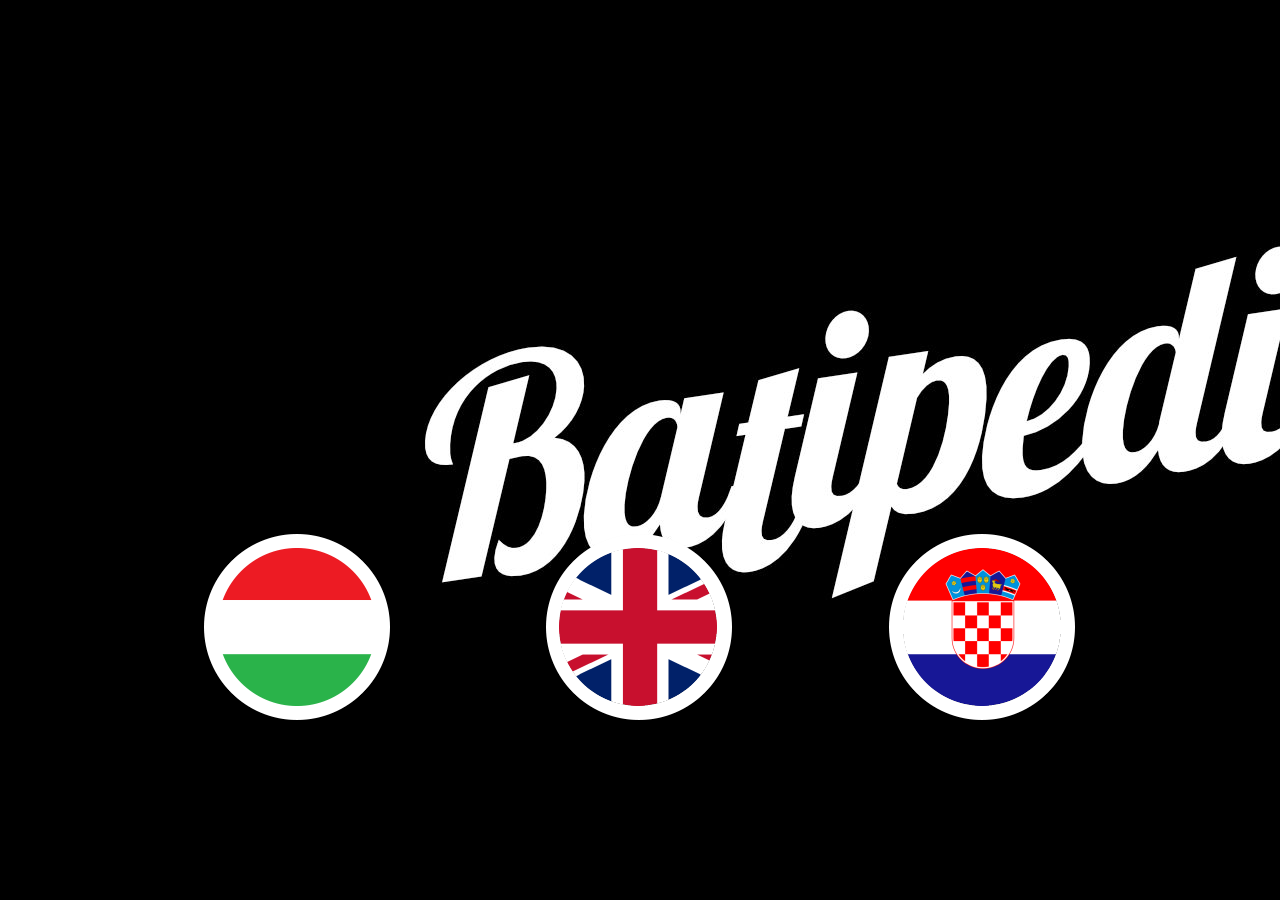
<file: index.html>
<!doctype html>

<html lang="en">
<head>      
  <meta charset="utf-8">
  <link href="css/bootstrap.min.css" rel="stylesheet">
  <link href="css/default.css" rel="stylesheet">
</head>

<body>
  <div class="page-wrapper" unselectable="on" onselectstart="return false;"  onmousedown="return false;">
      <div class="select-language">
        <div class="choose-lang">
          <div class="lang">
            <a class="btn-lang" data-lang="hu"><img src="img/lang-hu.png"></a>
          </div>
          <div class="lang">
            <a class="btn-lang" data-lang="en"><img src="img/lang-en.png"></a>
          </div>
          <div class="lang">
            <a class="btn-lang" data-lang="hr"><img src="img/lang-hr.png"></a>
          </div>
        </div>
      </div>
      <div class="select-topic hidden">
        <div class="globe"></div>
      </div>
      <div class="main-content hidden">
        <div class="main-content-tab hidden" data-content="1">
        </div>
        <div class="main-content-tab hidden" data-content="2">
        </div>
        <div class="main-content-tab hidden" data-content="3">
        </div>        
        <div class="home"></div>
        <div class="arrow-container">
          <div class="arrows-left hidden"></div>
          <div class="arrows-right"></div>
        </div>
      </div>
  </div>

  <script src="config.js"></script>
  <script src="js/jquery-3.1.1.min.js"></script>
  <script src="js/bootstrap.min.js"></script>
  <script>
    function getUrlVars()
    {
        var vars = [], hash;
        var hashes = window.location.href.slice(window.location.href.indexOf('?') + 1).split('&');
        for(var i = 0; i < hashes.length; i++)
        {
            hash = hashes[i].split('=');
            vars.push(hash[0]);
            vars[hash[0]] = hash[1];
        }
        return vars;
    }
    
    
    (function() {

        const idleDurationSecs = 60;    // X number of seconds
        //const redirectUrl = 'index.php';  // Redirect idle users to this URL
        let idleTimeout; // variable to hold the timeout, do not modify

        const resetIdleTimeout = function() {

            // Clears the existing timeout
            if(idleTimeout) clearTimeout(idleTimeout);

            // Set a new idle timeout to load the redirectUrl after idleDurationSecs
            idleTimeout = setTimeout(() => mainScreen(), idleDurationSecs * 1000);
        };

        // Init on page load
        resetIdleTimeout();

        // Reset the idle timeout on any of the events listed below
        ['click', 'touchstart', 'mousemove'].forEach(evt => 
            document.addEventListener(evt, resetIdleTimeout, false)
        );

    })();
    
    $(document)
      .on('click', '.globe',function(){
        mainScreen();
      })
      .on('click', '.home',function(){
        $('.main-content-tab').addClass('hidden');
        $('.main-content').addClass('hidden');
        $('.select-topic').removeClass('hidden');
      })
      .on('click', '.arrows-right',function(){
        var sliderWrapper = $('.main-content-tab:visible .slider-wrapper');
        sliderWrapper.animate({left:'-=1920px'}, function(){
          if(sliderWrapper.position().left / 1920 ==  (sliderWrapper.children().length-1) * -1){
            $('.arrows-right').addClass('hidden');
          }
          if(sliderWrapper.position().left < 0 ){
            $('.arrows-left').removeClass('hidden');
          }
        });
      })
      .on('click', '.arrows-left',function(){
        var sliderWrapper = $('.main-content-tab:visible .slider-wrapper');
        sliderWrapper.animate({left:'+=1920px'}, function(){
          if(sliderWrapper.position().left  == 0){
            $('.arrows-left').addClass('hidden');
          }
          if(sliderWrapper.position().left / 1920 >  (sliderWrapper.children().length-1) * -1){
            $('.arrows-right').removeClass('hidden');
          }
        });
      })
      .on('click','.topic', function(){
      
        $('.arrows-left').addClass('hidden');
        $('.arrows-right').removeClass('hidden');
        $('.main-content-tab .slider-wrapper').css({left:0});

        if(typeof $(this).data('url') != 'undefined'){
          top.location.href = $(this).data('url');
        }
        else{
          $('.select-topic').addClass('hidden');
          $('.main-content').removeClass('hidden');
          $('.main-content-tab[data-content='+$(this).data('rel')+']').removeClass('hidden');
        }
      });
    
    $('.select-language').css({'background-image':'url('+config.language_selector_background_image+')'});
    $('.select-language a').on('click', function(){
      generateLanguageContent($(this).data('lang'));
    });
    
    var qs = getUrlVars();
    if(typeof qs.l != 'undefined'){
      $('.btn-lang[data-lang='+qs.l+']').click();
    }
    
    function mainScreen()
    {
      $('.select-topic').addClass('hidden');

      $('.main-content').addClass('hidden');
      $('.main-content-tab').addClass('hidden');
      $('.select-language').removeClass('hidden');
    }
    
    function generateLanguageContent(lang)
    {      
      $('.select-language').addClass('hidden');
      $('.select-topic').removeClass('hidden');
      
      var selectTopic = $('.select-topic');
      selectTopic.find('.topic').remove();
      $.each(config[lang].topics, function(i,topic){
        console.log(topic);
        var topicElement = '<div class="topic" style="background-image:url('+topic.img+')" data-rel="'+(i+1)+'"';
        if(typeof topic.url != 'undefined'){
          topicElement += ' data-url="'+topic.url+'"';
        }
        topicElement += '><div class="separator"></div></div>'
        selectTopic.append(topicElement);
      });
      
      for(i=1;i<=2;i++){
        var selector = '.main-content-tab[data-content='+i+']';
        var container = $(selector);
        container.html('');
        var images = config[lang]['content_'+i+'_images'];
        console.log(images.length);
        container.append('<div class="slider-wrapper" style="width:'+ ( (images.length+1) * 100 ) +'%"></div>');        
        
        var wrapper = $(selector+' .slider-wrapper');
        
        $.each(images,function(i,v){
console.log(v);
          wrapper.append('<div class="image-container" style="background-image:url('+v+')" />');
        })
      }
    
    }
  </script>
</body>
</html>
</file>
<file: css/default.css>
/*
@font-face {
	font-family: 'HansomFY';
	src: url('/fonts/HansomFY-Regular.ttf') format('truetype');
  font-weight:500;
}
@font-face {
	font-family: 'HansomFY';
	src: url('/fonts/HansomFY-Bold.ttf') format('truetype');
  font-weight:700;
}
@font-face {
	font-family: 'HansomFY';
	src: url('/fonts/HansomFY-Light.ttf') format('truetype');
  font-weight:300;
}
*/
.clearfix:after {  content: "."; display:block; font-size:0; line-height:0; height:0; clear:both; visibility:hidden; }
.clearfix { display:inline-block; }		
* html .clearfix { height:1%; }
.clearfix { display:block; }

a{outline:0;}

body {   
  background-color:#000;
  background-repeat: no-repeat;
  background-position: center; 
  background-attachment: fixed;
  -webkit-background-size: cover;
  -moz-background-size: cover;
  -o-background-size: cover;
  background-size: cover;
  -webkit-text-size-adjust:100%; 
  -moz-text-size-adjust:100%; 
  font-family:'HansomFY', Arial, sans-serif;
  color:#fff;
}
.hidden{display:none;}
.select-topic .globe, .main-content .home{position:absolute; left:30px; bottom:30px; width:82px; height:82px; cursor:pointer; z-index:10000;}
.select-topic .globe{background:url('../img/globe.png'); opacity:0.3;}
.main-content .home{background:url('../img/home.png'); }
.arrow-container{width:332px; position:absolute; bottom:30px; right:30px;}
.arrow-container .arrows-right{width:166px; height:116px; background:url('../img/arrows.png') no-repeat center center; float:right;}
.arrow-container .arrows-left{width:166px; height:116px; background:url('../img/arrows.png') no-repeat center center; float:left; transform:scaleX(-1); }
.pulsate {
  display:block;
  font-size:4em;
    -webkit-animation: pulsate 3s ease-out;
    -webkit-animation-iteration-count: infinite; 
    opacity: 0.25;
}
.page-wrapper{width:100%; -moz-user-select: none; -webkit-user-select: none; -ms-user-select:none; user-select:none;-o-user-select:none; position:relative;}
.select-language, .select-topic, .main-content, .main-content-tab{height:100vh; }
.main-content-tab{position:relative; overflow:hidden;}
.main-content-tab .slider-wrapper{width:100%; height:100vh; position:absolute; top:0; left:0;}
.main-content-tab .image-container{width:1920px; height:100vh; float:left; }
.select-topic .topic{height:100vh; float:left; width:33.3333%; background-repeat:no-repeat; }
.select-topic .topic .separator{float:right;width:1px; height:80%; margin-top:15%; background:#eee;}
.select-topic .topic:last-child{margin-right:0px;}
.select-topic .topic:last-child .separator{width:0px;}



.choose-lang{width:80%; margin:0px 10%; position:absolute; bottom:20%;}
.choose-lang .lang{display:inline-block; width:33%; text-align:center;}
</file>
